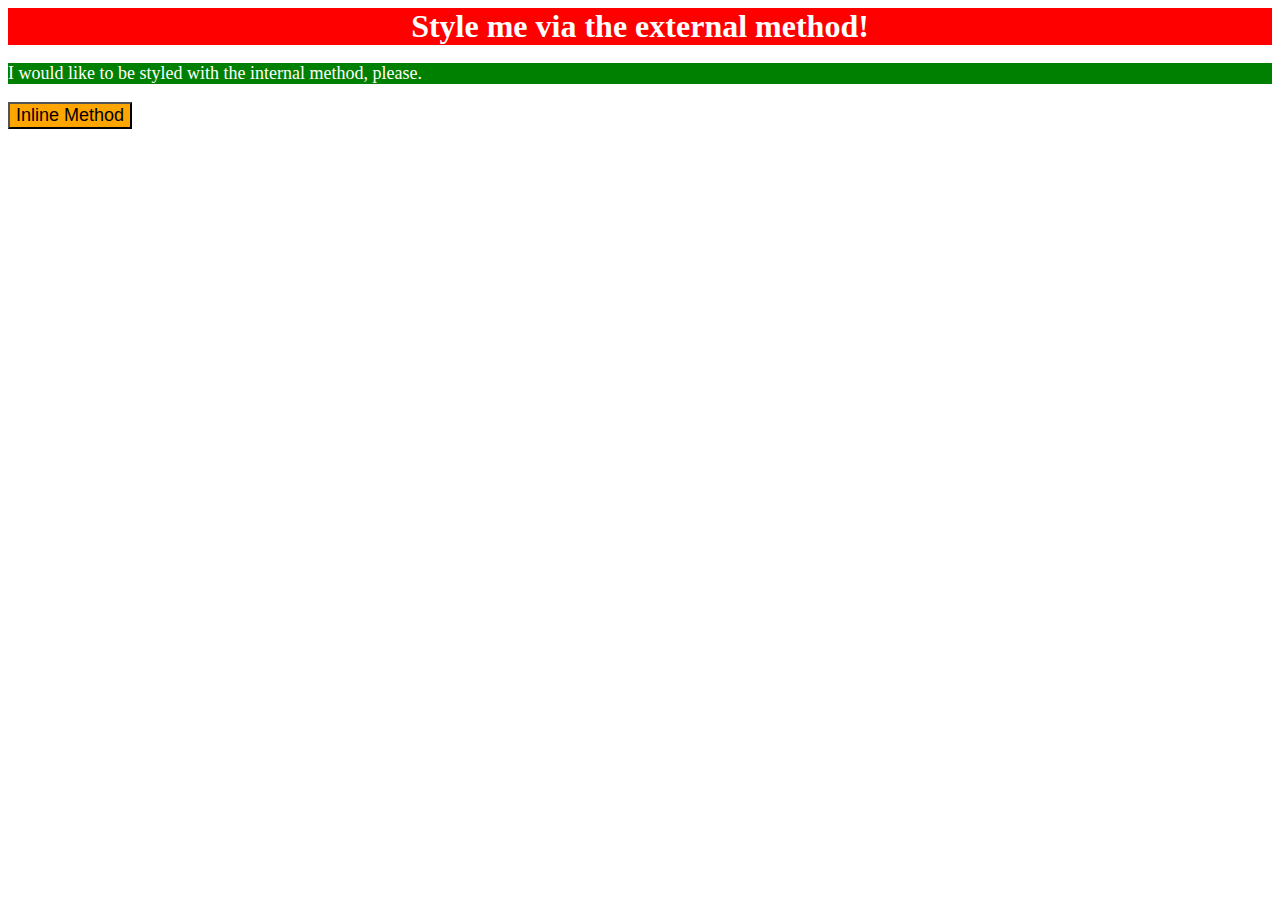
<file: foundations/01-css-methods/index.html>
<!DOCTYPE html>
<html lang="en">
  <head>
    <link rel="stylesheet" href="styles.css">
    <meta charset="UTF-8">
    <meta http-equiv="X-UA-Compatible" content="IE=edge">
    <meta name="viewport" content="width=device-width, initial-scale=1.0">
    <title>Methods for Adding CSS</title>
    <style>
      p {
        background-color: green;
        color: white;
        font-size: 18px;
      }
    </style>
  </head>
  <body>
    <div id="title">Style me via the external method!</div>
    <p> I would like to be styled with the internal method, please.</p>
    <button style="background-color: orange; font-size: 18px;">Inline Method</button>
  </body>
</html>
</file>
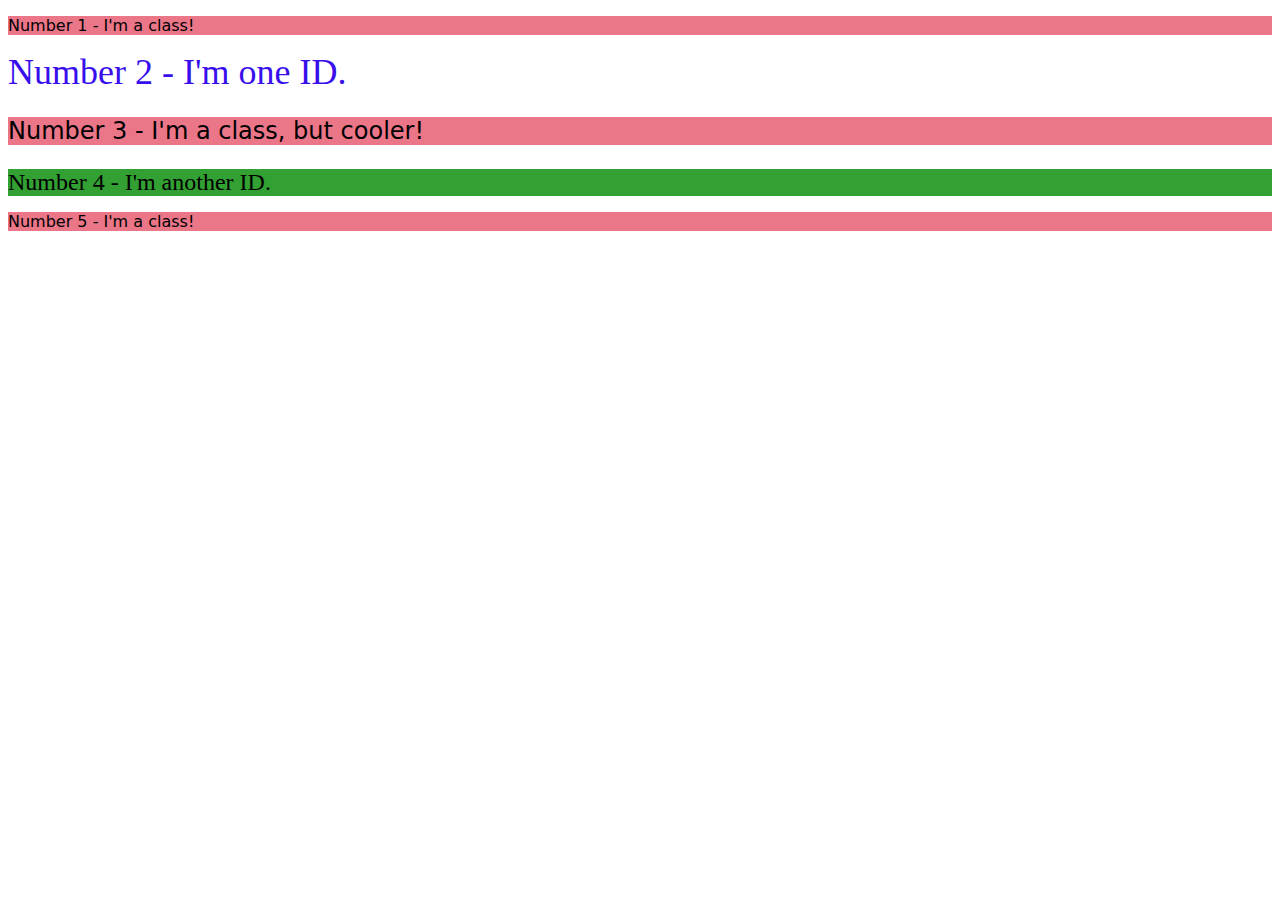
<file: foundations/02-class-id-selectors/index.html>
<!DOCTYPE html>
<html lang="en">
  <head>
    <meta charset="UTF-8">
    <meta http-equiv="X-UA-Compatible" content="IE=edge">
    <meta name="viewport" content="width=device-width, initial-scale=1.0">
    <title>Class and ID Selectors</title>
    <link rel="stylesheet" href="style.css">
  </head>
  <body>
    <p>Number 1 - I'm a class!</p>
    <div id="second">Number 2 - I'm one ID.</div>
    <p id="third">Number 3 - I'm a class, but cooler!</p>
    <div id="fourth">Number 4 - I'm another ID.</div>
    <p>Number 5 - I'm a class!</p>
  </body>
</html>
</file>
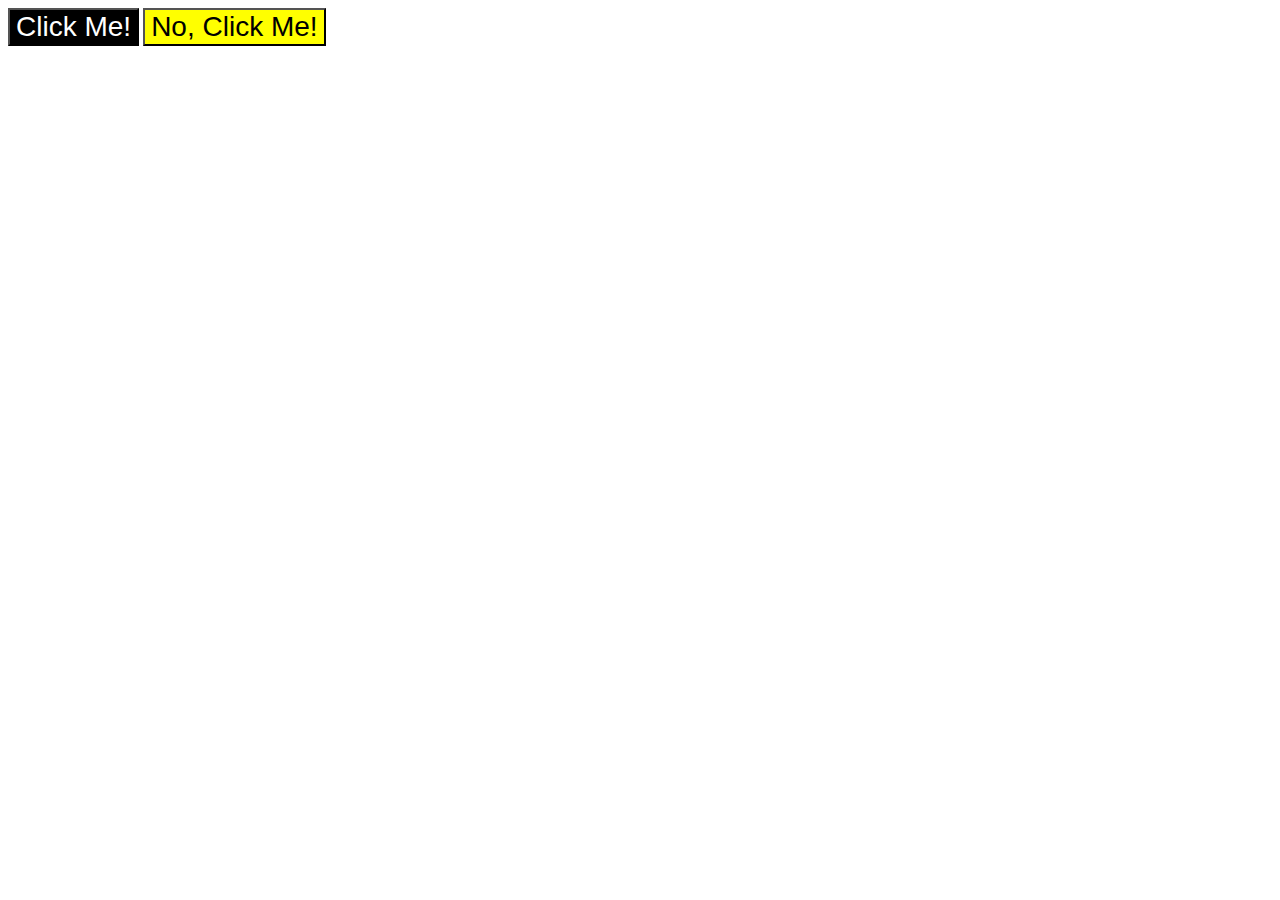
<file: foundations/03-grouping-selectors/index.html>
<!DOCTYPE html>
<html lang="en">
  <head>
    <meta charset="UTF-8">
    <meta http-equiv="X-UA-Compatible" content="IE=edge">
    <meta name="viewport" content="width=device-width, initial-scale=1.0">
    <title>Grouping Selectors</title>
    <link rel="stylesheet" href="style.css">
  </head>
  <body>
    <button id="first">Click Me!</button>
    <button id="second">No, Click Me!</button>
  </body>
</html>
</file>
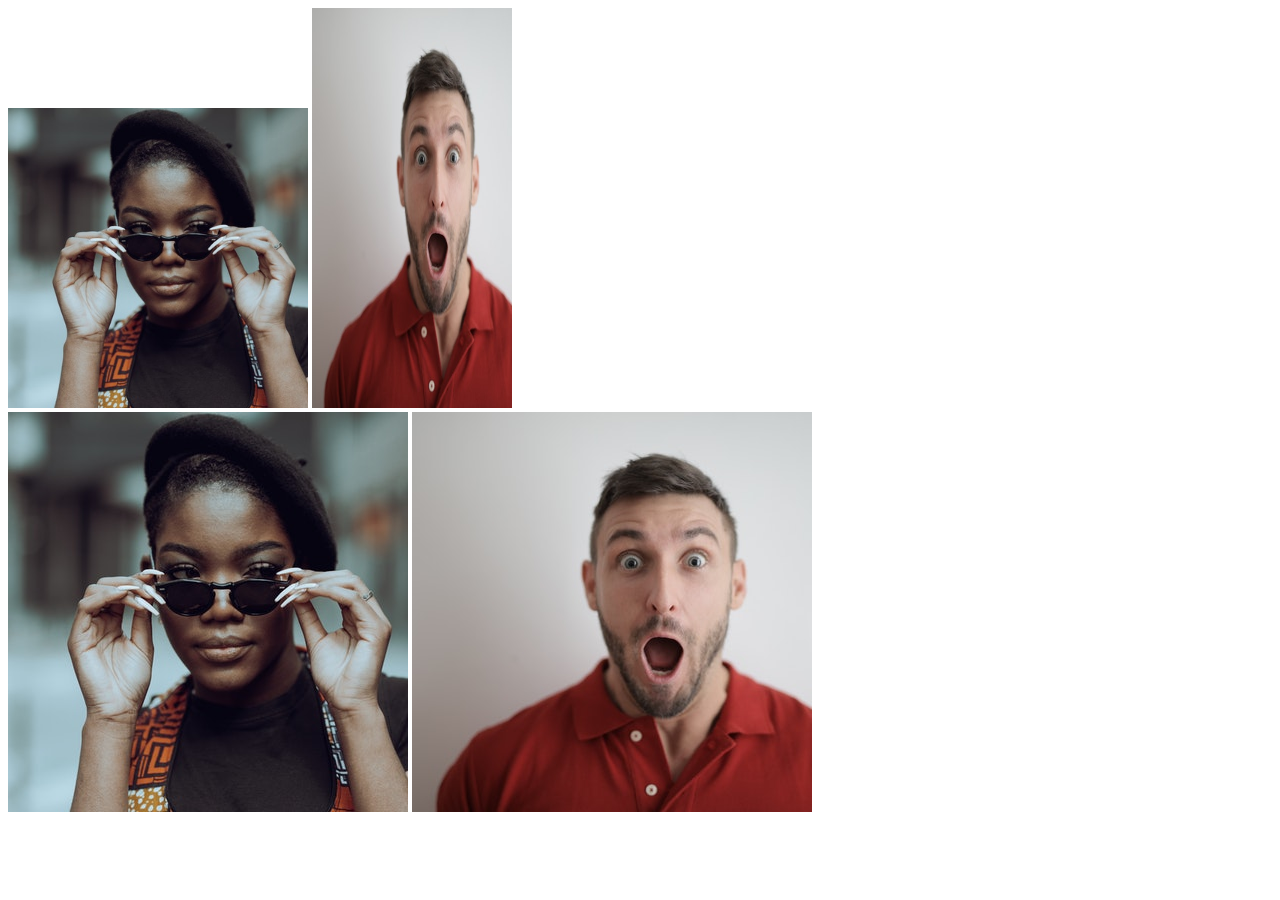
<file: foundations/04-chaining-selectors/index.html>
<!DOCTYPE html>
<html lang="en">
  <head>
    <meta charset="UTF-8">
    <meta http-equiv="X-UA-Compatible" content="IE=edge">
    <meta name="viewport" content="width=device-width, initial-scale=1.0">
    <title>Chaining Selectors</title>
    <link rel="stylesheet" href="style.css">
  </head>
  <body>
    <!-- Check image source path. Review Foundations lesson - Links and Images -->
    <!-- Use the classes BELOW this line -->
    <div>
      <img class="avatar proportioned" src="images/womanglasses.jpg" alt="Woman with glasses">
      <img class="avatar distorted" src="images/manglasses.jpg" alt="Man with surprised expression">
    </div>
    <!-- Use the classes ABOVE this line -->
    <div>
      <img class="original proportioned" src="images/womanglasses.jpg" alt="Woman with glasses">
      <img class="original distorted" src="images/manglasses.jpg" alt="Man with surprised expression">
    </div>
  </body>
</html>
</file>
<file: foundations/01-css-methods/styles.css>
#title {
    background-color: red;
    color: white;
    font-size: 32px;
    text-align: center;
    font-weight: bold;
}
</file>
<file: foundations/02-class-id-selectors/style.css>
p {
    background-color: rgb(235, 118, 136);
    font-family: Verdana, "DejaVu Sans", sans-serif;
}
#second {
    color: rgb(56, 15, 236);
    font-size: 36px;
}
#third {
    font-size: 24px;
}
#fourth {
    background-color: rgb(50, 160, 50);
    font-size: 24px;
    font-style: bold;
}
</file>
<file: foundations/03-grouping-selectors/style.css>
button {
    font-size: 28px;
    font-family: Helvetica, "Times New Roman", sans-serif;
}
#first {
    background-color: black;
    color: white;
}
#second {
    background-color: yellow;
}
</file>
<file: foundations/04-chaining-selectors/style.css>
/* Add CSS Styling */
.avatar.proportioned {
    height: auto;
    width: 300px;
}
.avatar.distorted {
    height: 400px;
    width: 200px;
}
</file>
